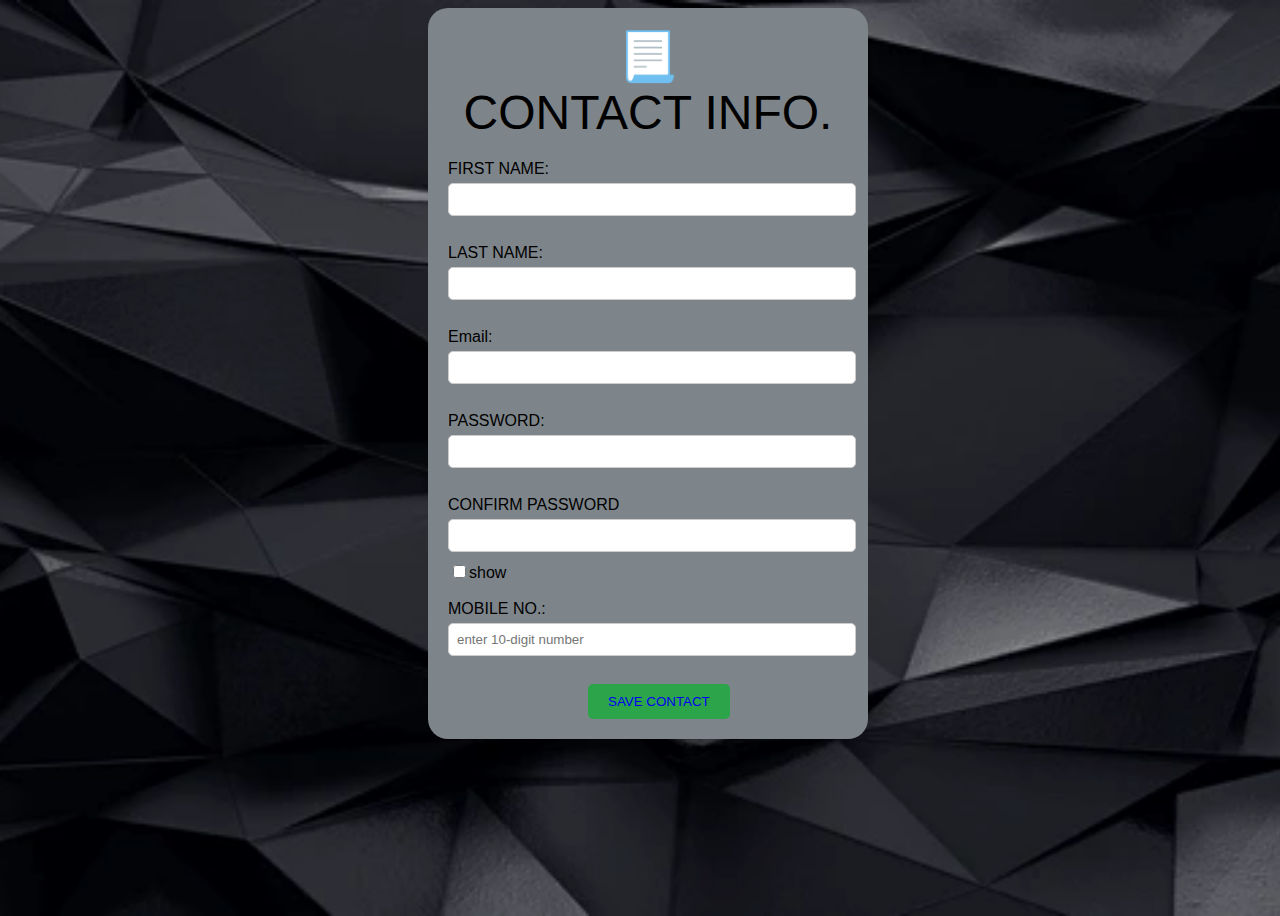
<file: index.html>
<!DOCTYPE html>
<html lang="en">
<head>
    <meta charset="UTF-8">
    <meta name="viewport" content="width=device-width, initial-scale=1.0">
    <title>Contact Management Web</title>
    <link rel="stylesheet" href="style.css">
</head>
<body>
    <form action="" method="post">
        <div class="paper-emoji">&#128195; <br>CONTACT INFO. </div>
        <label for="fname">FIRST NAME:</label>
        <input type="text" id="fname" name="fname" required><br><br>
        <label for="lname">LAST NAME:</label>
        <input type="text" id="lname" name="lname" required><br><br>
        <label for="email">Email:</label>
        <input type="email" id="email" name="email" required><br><br>
        <label for="password">PASSWORD:</label>
        <input type="password" id="password:" name="password" required><br><br>
        <label for="password">CONFIRM PASSWORD</label>
        <input type="password" id="passwordcnfm" name="password" required><input type="checkbox" onclick="myfunc()">show<br><br>
        <label for="phone">MOBILE  NO.:</label>
        <input type="tel" name="phone" id="phone" placeholder="enter 10-digit number" pattern="{0-9}[10]" required><br><br>
        <button type="button" class="button"><a style="text-decoration:none" href="new.html">SAVE CONTACT</a></button>
    </form>
    
    <script src="main.js"></script>
</body>
</html>
</file>
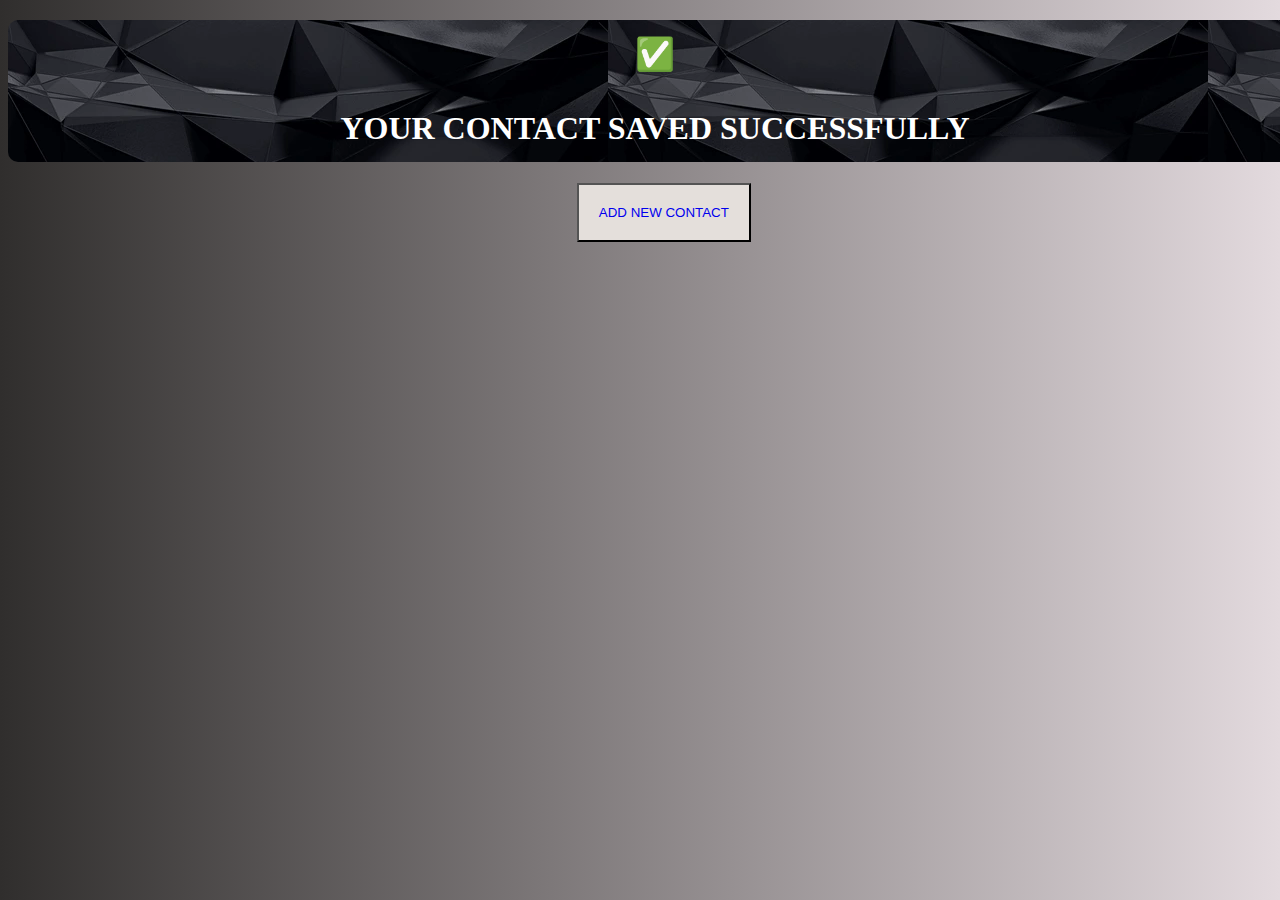
<file: new.html>
<!DOCTYPE html>
<html lang="en">
<head>
    <meta charset="UTF-8">
    <meta name="viewport" content="width=device-width, initial-scale=1.0">
    <title>submit</title>
    <link rel="stylesheet" href="style2.css">
</head>
<body>
    <h1>✅<br><br>YOUR CONTACT SAVED SUCCESSFULLY</h1>
    <button type="button" class="button"><a style="text-decoration:none" href="index.html">ADD NEW CONTACT</a></button>
</body>
</html>
</file>
<file: style.css>
body {
    font-family: Arial, sans-serif;
    background-image: url(dark.png);
    background-position: center;
    background-size: cover;
    width:100%;
    height: 100vh;

}
.paper-emoji {
    text-align: center;
    font-size: 48px;
    margin-bottom: 20px;
  }

form {
    max-width: 400px;
    color: black;
    margin: auto;
    padding: 20px;
    border: 0px solid #656b7d;
    border-radius: 20px;
    background-color: rgb(126, 133, 138);
   
    
}
.submit-button{
    text-align: center;
}

form:hover{
    color:aliceblue;
    background-color: transparent;
}

label {
    display: block;
    margin-bottom: 5px;
}

input[type="text"],
input[type="email"],
input[type="password"],
input[type="tel"] {
    width: calc(100% - 10px);
    padding: 8px;
    margin-bottom: 10px;
    border: 1px solid #ccc;
    border-radius: 5px;
}

input[type="checkbox"] {
    margin-left: 5px;
}

.button {
    background-color: #2ca54a;
    color: white;
    padding: 10px 20px;
    border: none;
    border-radius: 5px;
    cursor: pointer;
    text-decoration: none;
}

.button:hover {
    background-color: #07db15;
}

.button  {
    text-align: center;
    color:black;
    margin-left: 35%;
}
</file>
<file: style2.css>
h1 {
    background-color:transparent;
    background-image: url(dark.png)
;   
 color: white;
    padding: 15px;
    margin-top: 20px;
    text-align: center;
    width: 100%; 
    border-radius: 10px;
}
body{
    background-image: linear-gradient(to right,#302e2d,#e3dade);
}

.button{
    background-color: rgb(228, 223, 219);
    padding: 20px;
    align-content: center;
    margin-left: 45%;
}
</file>
